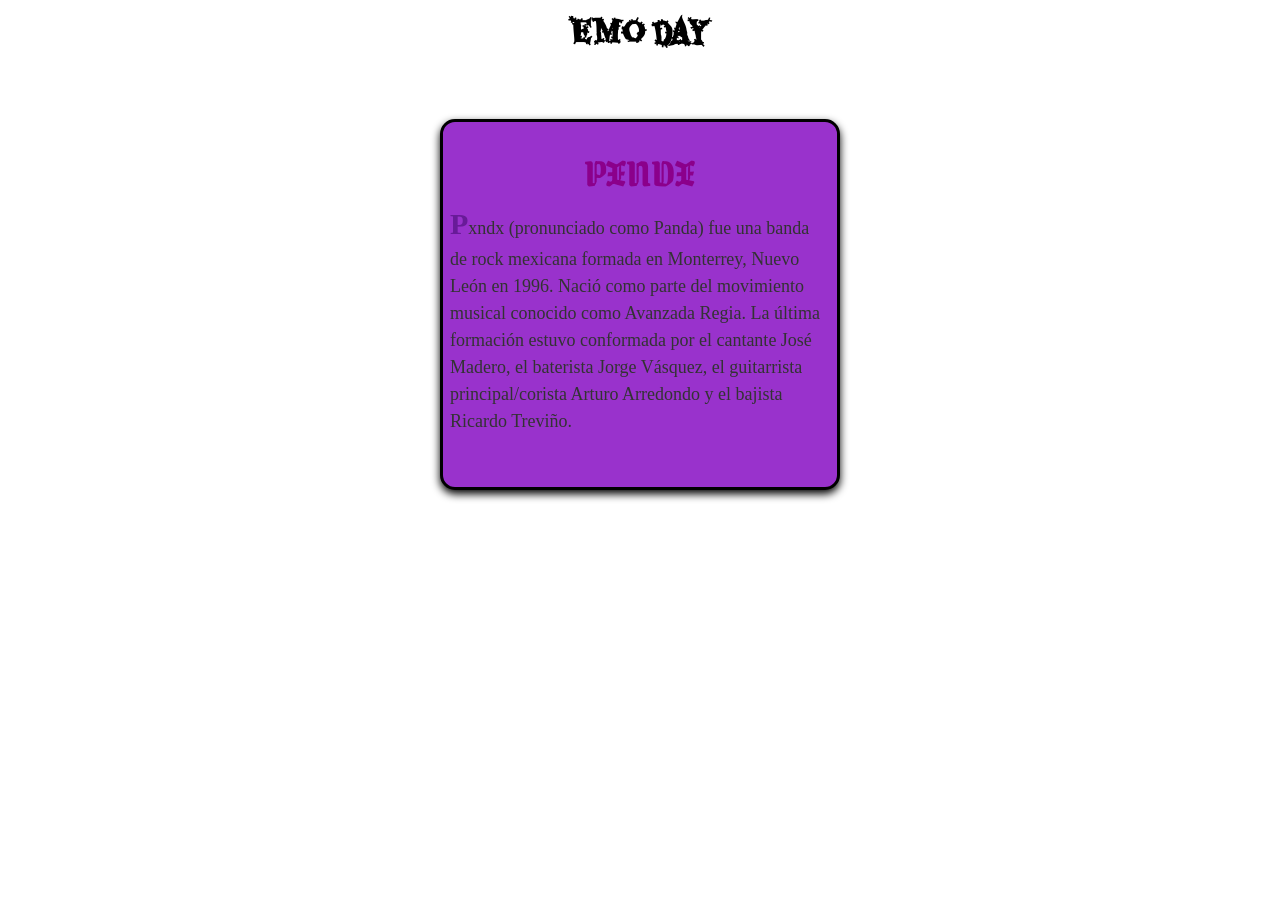
<file: box-model.html>
<!DOCTYPE html>
<html lang="en">
<head>
    <meta charset="UTF-8">
    <meta name="viewport" content="width=device-width, initial-scale=1.0">
    <title>Modelo de caja - Box Model</title>
    <link rel="stylesheet" href="./estilos/box-model.css"> <!-- Conectamos nuestro CSS externo--> 
    <link rel="preconnect" href="https://fonts.googleapis.com">
    <link rel="preconnect" href="https://fonts.gstatic.com" crossorigin>
    <link href="https://fonts.googleapis.com/css2?family=Eater&family=Grenze+Gotisch:wght@100..900&display=swap" rel="stylesheet">
</head>
<body>
    
    <h1>Emo day</h1>
    <section class="tarjeta-banda"> <!--Etiqueta semántica para hacer una sección-->
        <!-- <div class="caja"> --> 
        <h2 class="nombre-banda">PXNDX</h2> <!--Encabezado de jerarquía 2, con el título de nuestra banda emo fav-->
        <p class="descripcion"> <!-- Parrafo con info de la banda-->
            Pxndx (pronunciado como Panda) fue una banda de rock mexicana formada en Monterrey, Nuevo León en 1996. Nació como parte del movimiento musical conocido como Avanzada Regia. La última formación estuvo conformada por el cantante José Madero, el baterista Jorge Vásquez, el guitarrista principal/corista Arturo Arredondo y el bajista Ricardo Treviño.
        </p>
    </section>
</body>
</html>
</file>
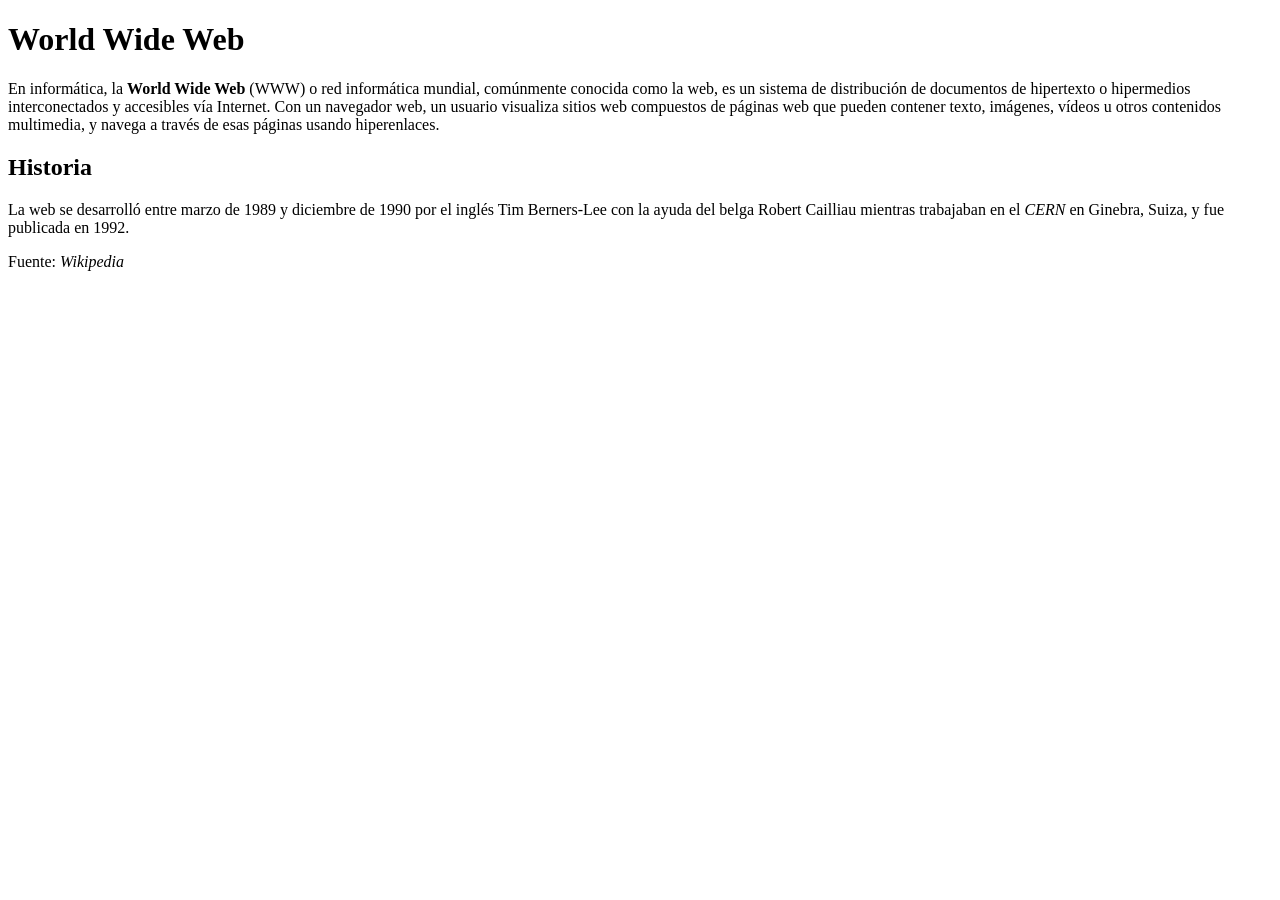
<file: ejercicios con Tan/ejercicio1.html>
<!DOCTYPE html> <!--Falto el inicio con DOCTYPE-->
<html lang="es"> <!--Faltaban comillas en el valor del atributo -->
<head>
  <meta charset="UTF-8"> <!-- Estaba incorrecto "UTF-65"; debe ser "UTF-8" -->
  <meta name="viewport" content="width=device-width, initial-scale=1.0"> <!-- El content estaba mal: tenía un texto en lugar del valor correcto -->
  <title>World Wide Web</title> <!-- El <title> debe ir dentro del <head> -->
</head>
<body> <!-- <body> estaba antes que <title>, debía ir después de <head> -->

  <h1>World Wide Web</h1>

  <p>
    En informática, la <strong>World Wide Web</strong> <!-- Etiqueta <strong> estaba mal cerrada -->
    (WWW) o red informática mundial, comúnmente conocida como la web, es un sistema de distribución de documentos de hipertexto o hipermedios interconectados y accesibles vía Internet. Con un navegador web, un usuario visualiza sitios web compuestos de páginas web que pueden contener texto, imágenes, vídeos u otros contenidos multimedia, y navega a través de esas páginas usando hiperenlaces.
  </p>

  <h2>Historia</h2> <!-- Etiqueta <h2> mal cerrada -->

  <p>
    La web se desarrolló entre marzo de 1989 y diciembre de 1990 por el inglés Tim Berners-Lee con la ayuda del belga Robert Cailliau mientras trabajaban en el <em>CERN</em> en Ginebra, Suiza, y fue publicada en 1992. <!-- El <em> estaba mal cerrado y abarcaba demasiado -->
  </p>

  <p>Fuente: <em>Wikipedia</em></p> <!-- El <em> estaba mal cerrado, y <p> no puede estar dentro de <em> -->

</body> <!--No estaba cerrado-->
</html> <!--No estaba cerrado-->
</file>
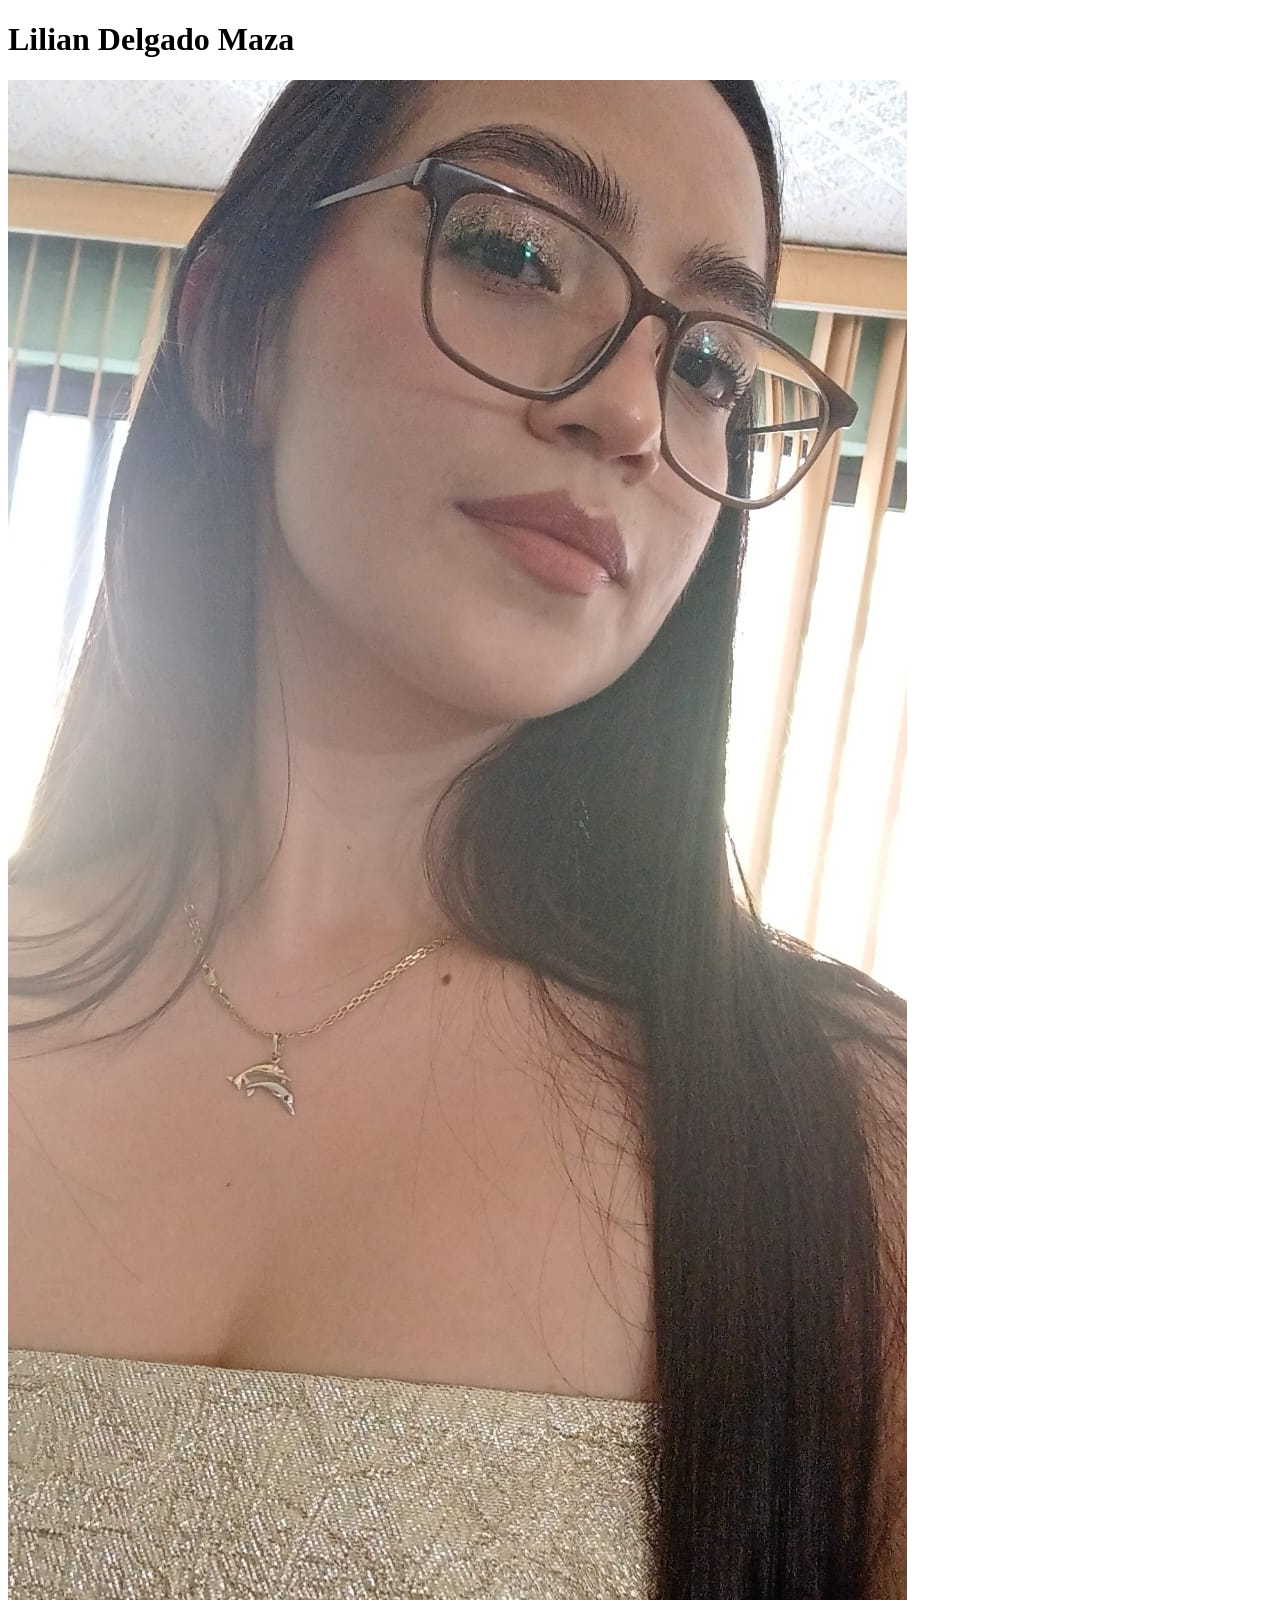
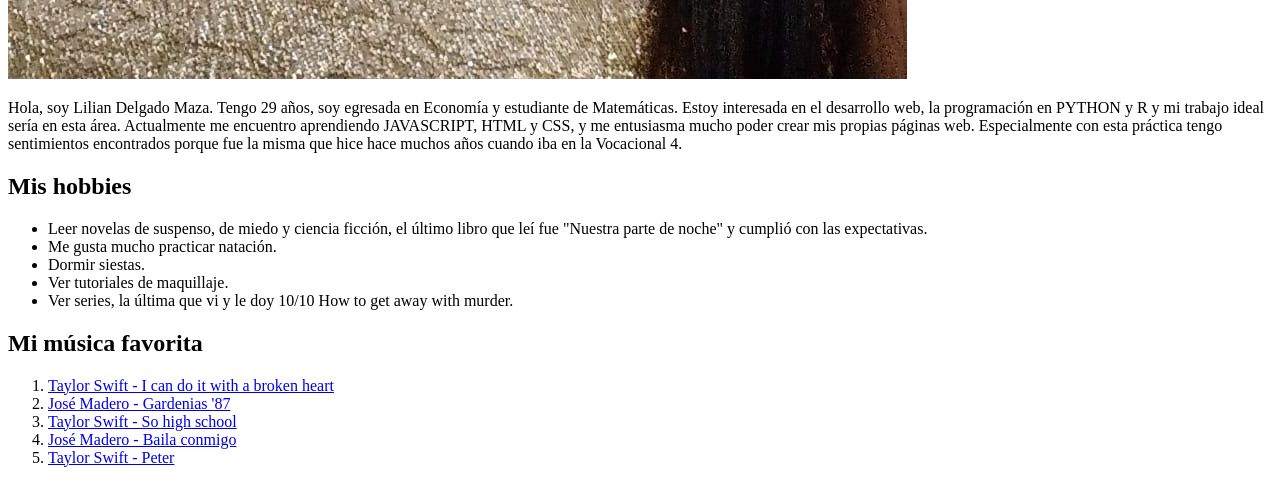
<file: ejercicios con Tan/ejercicio2.html>
<!DOCTYPE html> 
<html lang="es">
<head>
    <meta charset="UTF-8">
    <meta name="viewport" content="width=device-width, initial-scale=1.0">
    <title>Acerca de mí</title>
</head>
<body>
   
</body>
<h1>Lilian Delgado Maza</h1>
<!--Colocar foto-->
<img src="../imagenes/mi_foto_fav.jpg" alt="Foto de Lilian Delgado"> 
<!--Biografia en un parrafo-->
<p>
    Hola, soy Lilian Delgado Maza. Tengo 29 años, soy egresada en Economía y estudiante de Matemáticas. Estoy interesada en el desarrollo web, la programación en PYTHON y R y mi trabajo ideal sería en esta área. Actualmente me encuentro aprendiendo JAVASCRIPT, HTML y CSS, y me entusiasma mucho poder crear mis propias páginas web. Especialmente con esta práctica tengo sentimientos encontrados porque fue la misma que hice hace muchos años cuando iba en la Vocacional 4.
</p>
<!--Hobbies, poner encabezado y colocarlos en una lista ordenada-->
<h2>Mis hobbies</h2>
  <ul>
    <li>Leer novelas de suspenso, de miedo y ciencia ficción, el último libro que leí fue "Nuestra parte de noche" y cumplió con las expectativas.</li>
    <li>Me gusta mucho practicar natación.</li>
    <li>Dormir siestas.</li>
    <li>Ver tutoriales de maquillaje.</li>
    <li>Ver series, la última que vi y le doy 10/10 How to get away with murder.</li>
  </ul>
  <!-- Música favorita -->
  <h2>Mi música favorita</h2>
  <ol>
    <li><a href="https://www.youtube.com/watch?v=Sl6en1NPTYM" target="_blank"> Taylor Swift - I can do it with a broken heart</a></li>
    <li><a href="https://www.youtube.com/watch?v=1LRqzRquBt8" target="_blank"> José Madero - Gardenias '87</a></li>
    <li><a href="https://www.youtube.com/watch?v=w-FkV0EM_CU" target="_blank"> Taylor Swift - So high school</a></li>
    <li><a href="https://www.youtube.com/watch?v=Tzfmc4Oadwo" target="_blank"> José Madero - Baila conmigo</a></li>
    <li><a href="https://www.youtube.com/watch?v=Mxxswu7V1Us" target="_blank"> Taylor Swift - Peter</a></li>
  </ol>
</body>
</html>
</file>
<file: estilos/box-model.css>
*{ /* Resetear estilos que vienen por defecto del navegador */
    margin: 0;
    padding: 0;
    box-sizing: border-box; /*Incluir el padding y el border dentro del ancho y alto del elemento */
}

/* Fuente de encabezado del documento*/
.eater-regular {
    font-family: "Eater", serif;
    font-weight: 400;
    font-style: normal;
}

/* Fuente para título de tarjeta.
Para las fuentes de google fonts que aparecen con <uniquifer> en la clase, es necesario que modifiquen esa paralabra por un nombre, por ejemplo, en este caso usaremos esta fuente para los títulos de las tarjetas, por lo cual, se le pondrá titulo-banda. No hay que olvidar eliminar los corchetes.
Ejemplo:
Antes: .grenze-gotisch-<uniquifier>
Modificación .greenze-gotish-titulo-banda
*/

.grenze-gotisch-titulo-banda {
    font-family: "Grenze Gotisch", serif;
    font-optical-sizing: auto;
    font-weight: 400;
    font-style: normal;
  }

h1{
    font-family: "Eater", serif; /* Nombre de la fuente personalizada */
    text-align: center; /* Se alinea al centro el encabezado principal */
}

.tarjeta-banda{
    background-color: darkorchid; /*Fondo de color morado emo*/
    border: 3px solid black;
    /*border-style: dashed solid;*/
    padding: 20px 9px 52px 7px; /*Trouble Top, Right, Botton, Left*/
    padding: 30px, 70px; /*Espacio interno entre el contenido y el borde*/
    margin: 60px auto; /* Separación entre elementos, aplica a los 4 lados  T, R, B, L*/
    max-width: 400px; /*Ancho máximo de 400px*/
    border-radius: 15px; /* Esquinas redondeadas */
    box-shadow: 0 4px 8px rgba(0, 0, 0, 1); /* Sombra. Los valores en orden de aparición representan: 
    Desplazamiento horizontal (offset-x); es decir, la sombra, en este caso, no se moverá hacia la izquierda ni la derecha.
    Desplazamiento vertical (offset-y), es decir, la sombra se moverá 4px hacia abajo.
    Blur-radius (difuminado), es decir, cuánto más alto sea el valor, más difusa será la sombra, en este caso es muy suave. 
    rgba(0, 0, 0, 1), es el color de la sombra.
    0 representa transparencia
    1 opacidad
    */
}

/* Estilo para el nombre de la banda dentro de la tarjeta */
.nombre-banda {
    font-family: "Grenze Gotisch", serif; /* Fuente para título de banda */
    color: darkmagenta;/* Color marrón cálido */
    text-align: center;/* Centra el texto */
    font-size: 40px;
}

/* Estilo para la descripción de la banda*/
.descripcion {
    font-size: 18px;/* Tamaño de letra*/
    color: #333;/* Color gris oscuro para dar contraste */
    line-height: 1.5;/* Altura de línea para mejorar la legibilidad */
}

/* Pseudoelemento: Se añaden a los selectores y permiten añadir estilos a una parte concreta del documento.
Para el siguiente ejemplo, tenemos un pseudo-elemento que da estilo a la primera letra de la descripción */
.descripcion::first-letter {
    font-size: 30px;                   /* Letra inicial más grande */
    font-weight: bold;                /* Letra inicial en negrita */
    color: #681b98;                    /* Color morado oscuro para destacar */
}

/*Pseudoclase: Es una palabra clave que se añade a los selectores y que especifica un estado especial del elemento seleccionado. Ayudan a reducir el exceso de clases.
Para el ejemplo, tenemos una pseudo-clase para cuando el mouse pasa sobre la tarjeta */

.tarjeta-banda:hover {
    background-color: rgba(97, 61, 206, 0.78);         /* Cambia el fondo a un tono diferente, del rosa que establecimos en la línea 32 a este morado */
    transform: scale(1.2);/* Agranda ligeramente la tarjeta al pasar el cursor */
}
</file>
